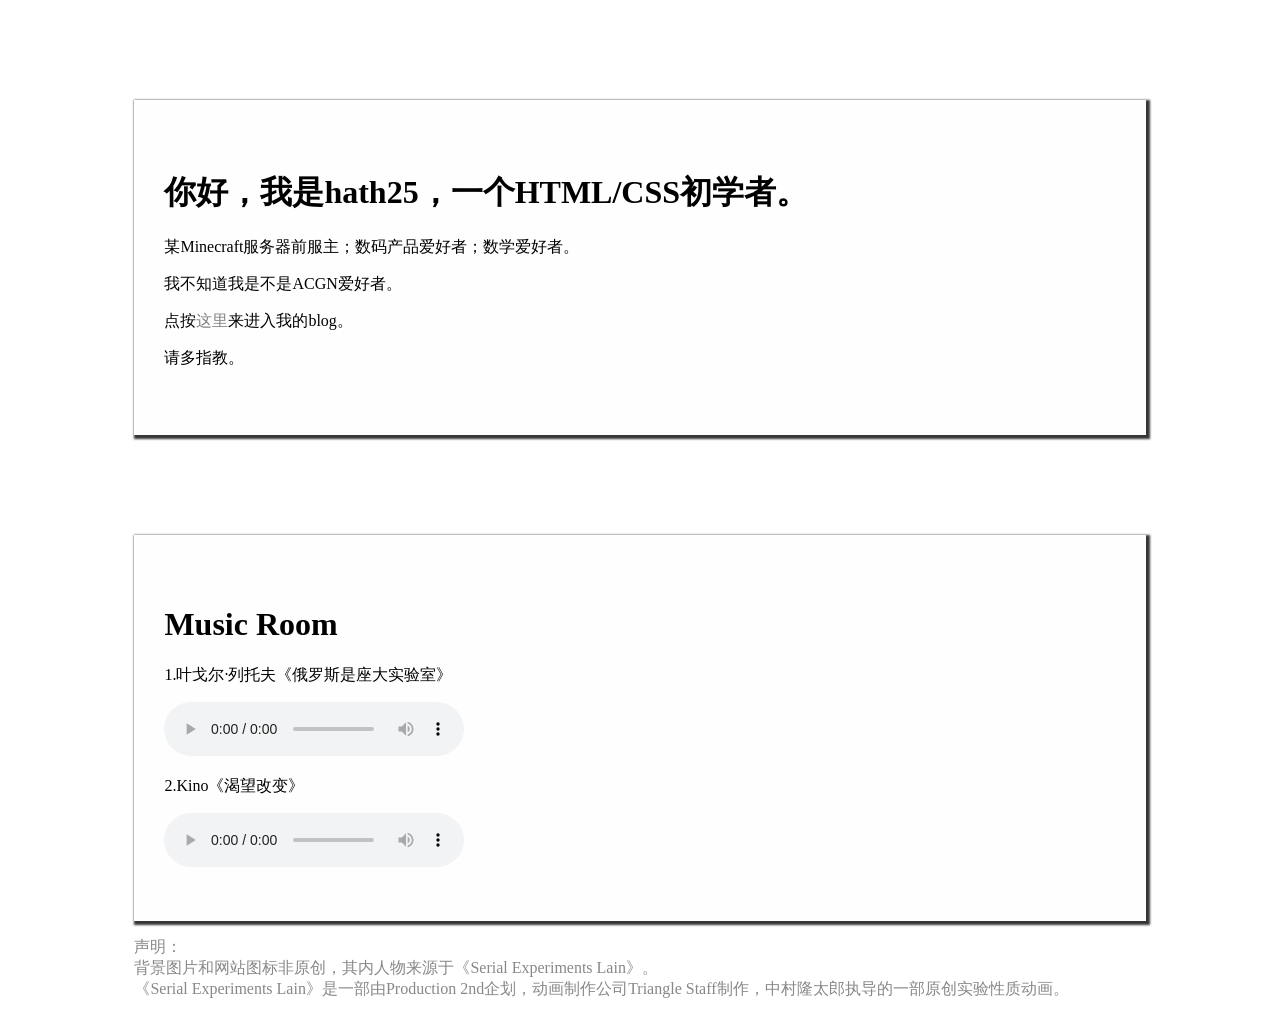
<file: index.html>
<!doctype html>
<html class="mainpage">
    <head>
        <title>hath25的自留地</title>
        <meta charset="utf-8">
        <link rel="stylesheet" type="text/css" href="style.css">
        <link rel="icon" type="image/png" sizes="500x500" href="icon.png">
    </head>
    <div class="page">
    <div class="context">
        <h1 id="font-color">你好，我是hath25，一个HTML/CSS初学者。</h1>
        <p id="font-color">某Minecraft服务器前服主；数码产品爱好者；数学爱好者。</p>
        <p title="是的，我不知道。">我不知道我是不是ACGN爱好者。</p>
        <p>点按<a href="blog.html" title="尚未设置blog。">这里</a>来进入我的blog。</p>
        <p id="font-color">请多指教。</p>
    </div>
    <div class="context" >
        <h1>Music Room</h1>
        <p>1.叶戈尔·列托夫《俄罗斯是座大实验室》</p>
        <audio controls>
            <source src="https://fs-im-kefu.7moor-fs1.com/29397395/4d2c3f00-7d4c-11e5-af15-41bf63ae4ea0/1680964144965/rossiy_pole_experiment.mp3" type="audio/mpeg">
        </audio>
        <p>2.Kino《渴望改变》</p>
        <audio controls>
            <source src="https://fs-im-kefu.7moor-fs1.com/29397395/4d2c3f00-7d4c-11e5-af15-41bf63ae4ea0/1680964079928/peremen.mp3" type="audio/mpeg">
        </audio>
    </div>
    <div> <!--这条句子是错误的 ! style="margin:100px auto;width:560px"-->    
        <p class="style-footer">声明：<br>
    背景图片和网站图标非原创，其内人物来源于《Serial Experiments Lain》。<br>
    《Serial Experiments Lain》是一部由Production 2nd企划，动画制作公司Triangle Staff制作，中村隆太郎执导的一部原创实验性质动画。</p>
    </div>
</div>
</html>
</file>
<file: style.css>
html.mainpage
{
    background-image:url('https://i.postimg.cc/Gt5sCkkh/lain2.jpg');
    background-size:cover;
    background-attachment:fixed;
}
div.page
{
    margin:auto;
    width: 80%;
    background-color:rgb(255,255,255,0)
}
div.context
{
    background-color:rgb(255, 251, 251,0.3);/*0.3为半透明*/
    margin-top:100px ;
    box-shadow:2px 2px 2px 2px rgb(54, 54, 54);
    padding-top:50px;
    padding-bottom:50px;
    padding-left:30px;
    padding-right:30px;
}
#font-color
{
    color:rgb(0, 0, 0);
}
p.style-footer
{
    color:rgb(136, 136, 136);
    
    font-family: 微软雅黑;
    
}
a:link
{
    text-decoration: none;
    color:grey ;
}
a:visited
{
    text-decoration: none;
    color:grey ;
}
a:hover
{
    text-decoration: none;
    color:azure
}
a:active
{
    text-decoration: none;
    color: azure;
}
</file>
